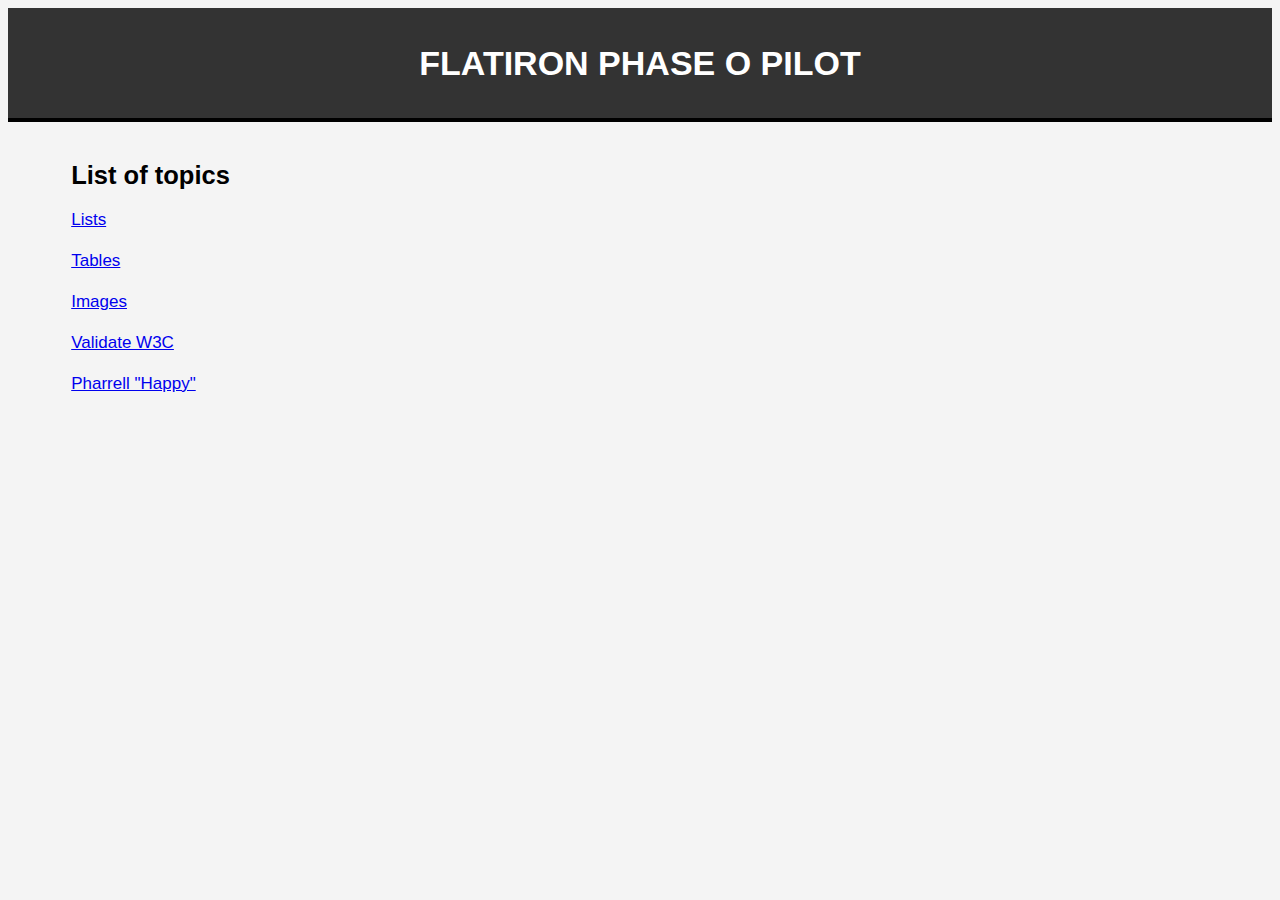
<file: index.html>
<!DOCTYPE html>
<html lang="en">
<head>
    <meta charset="UTF-8">
    <meta http-equiv="X-UA-Compatible" content="IE=edge">
    <meta name="viewport" content="width=device-width, initial-scale=1.0">
    <title>Flatiron</title>
</head>
<style>
    body{
        font-size: 17px;
        font-family: Arial, Helvetica, sans-serif;
        background: #f4f4f4;
        line-height: 1.5rem;
    }

    header{
        background: #333;
        color: #fff;
        padding: 20px;
        text-align: center;
        border-bottom: 4px #000 solid;
        margin-bottom: 10px;
    }

    #container{
        width: 90%;
        margin: auto;
        padding: 10px;
    }
</style>
<body>
    <header>
        <h1>
            FLATIRON PHASE O PILOT
        </h1>
    </header>

    <!-- working with selectors in jQuery -->
    <div id="container">

        <h2 id="heading1">
            List of topics
        </h2>
    <p><a href="./quize/my_list.html">Lists</a></p>
    <p><a href="./quize/tables.html">Tables</a></p>
    <p><a href="./quize/image.html">Images</a></p>
    <p><a href="./quize/validate.html">Validate W3C</a></p>
    <p><a href="./quize/happy.html">Pharrell "Happy"</a></p>
    </div>
    
    
</body>
</html>
</file>
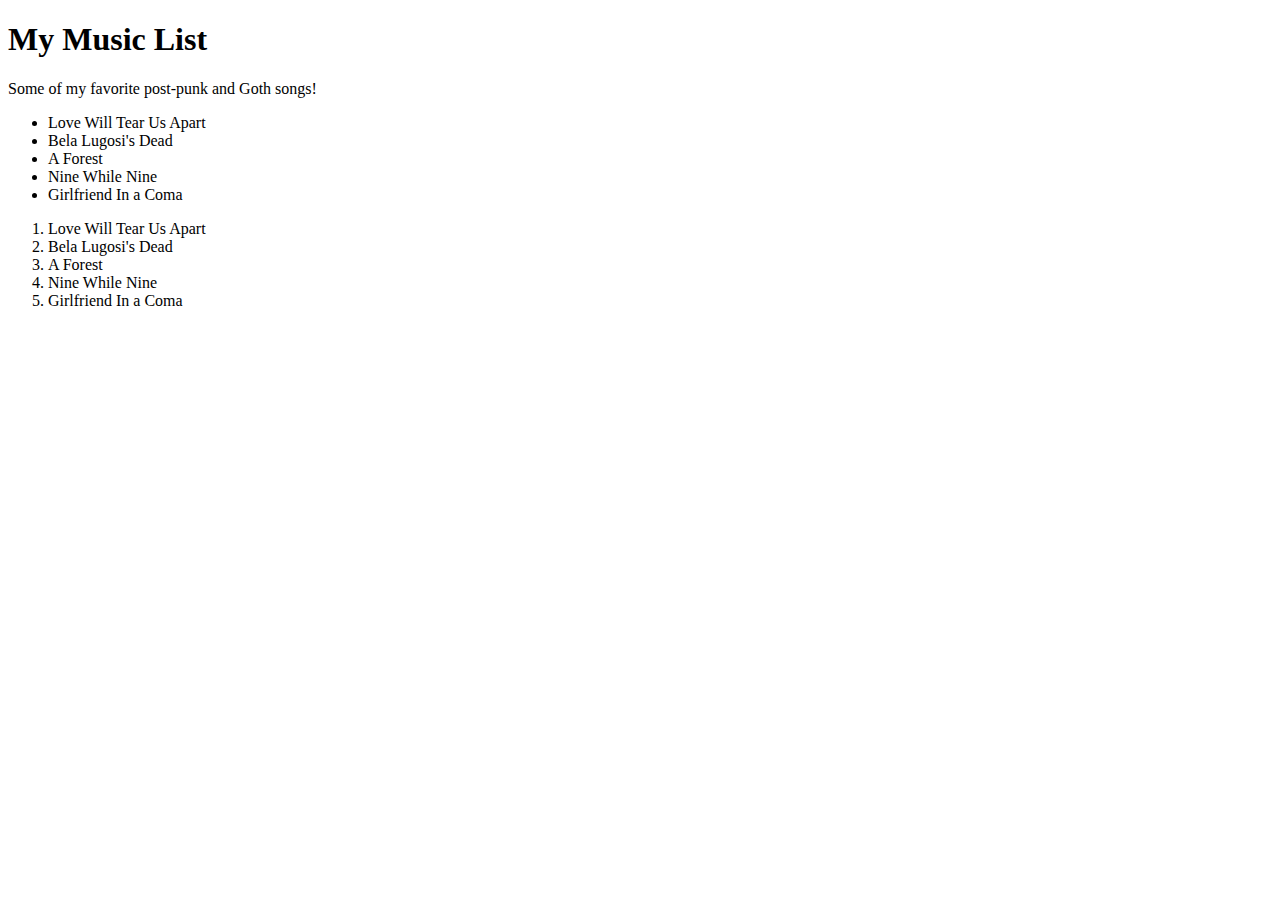
<file: lists/my_list.html>
<!DOCTYPE html>
<html lang="en">
<head>
    <meta charset="UTF-8">
    <meta http-equiv="X-UA-Compatible" content="IE=edge">
    <meta name="viewport" content="width=device-width, initial-scale=1.0">
    <title>Lists</title>
</head>
<body>
    <h1>My Music List</h1>
    <p>Some of my favorite post-punk and Goth songs!</p>
    <ul>
        <li>Love Will Tear Us Apart</li>
<li>Bela Lugosi's Dead</li>
<li>A Forest</li>
<li>Nine While Nine</li>
<li>Girlfriend In a Coma</li>
    </ul>

    <ol>
        <li>Love Will Tear Us Apart</li>
<li>Bela Lugosi's Dead</li>
<li>A Forest</li>
<li>Nine While Nine</li>
<li>Girlfriend In a Coma</li>
    </ol>
</body>
</html>
</file>
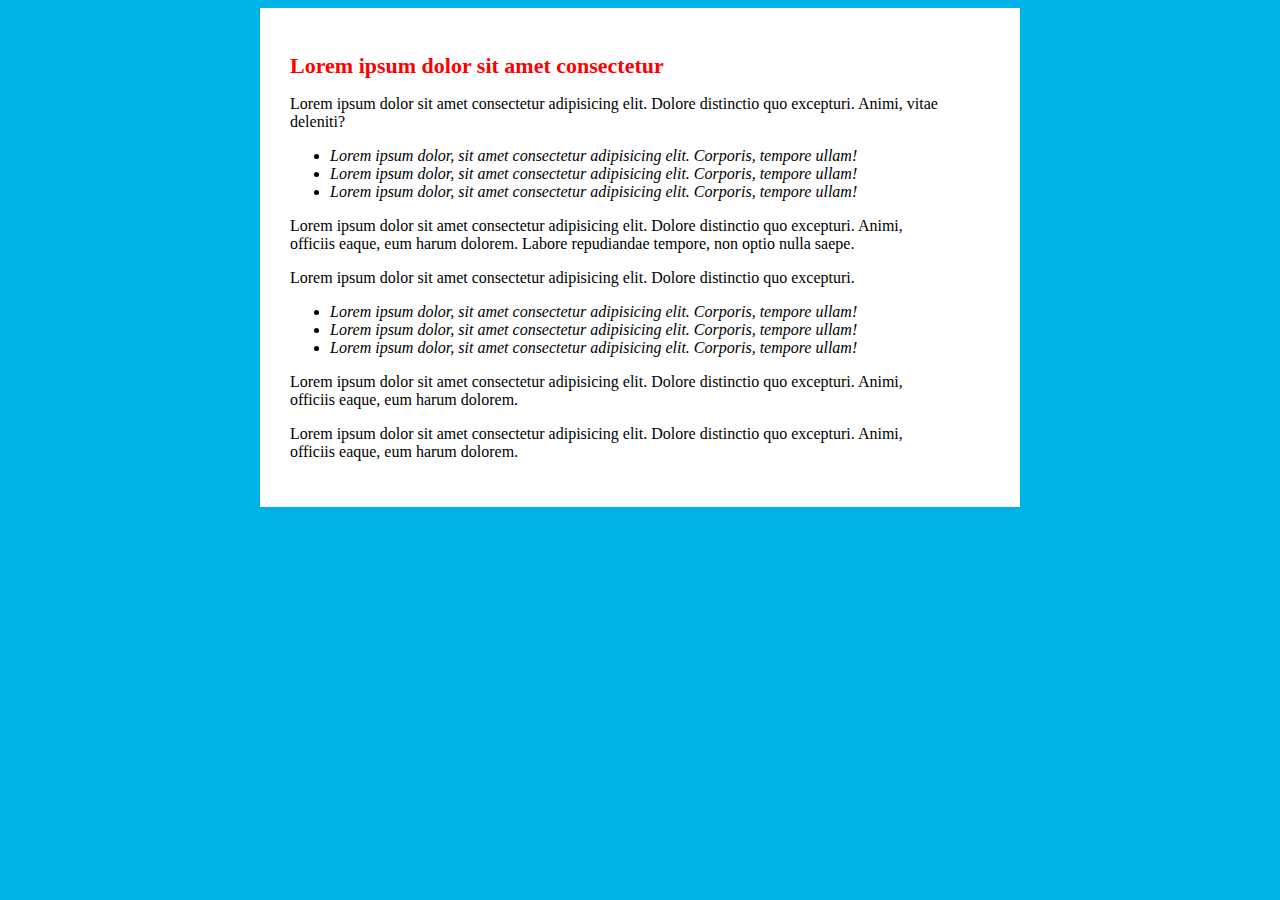
<file: quize/css_intro.html>
<!DOCTYPE html>
<html lang="en">
<head>
    <meta charset="UTF-8">
    <meta http-equiv="X-UA-Compatible" content="IE=edge">
    <meta name="viewport" content="width=device-width, initial-scale=1.0">
    <link rel="stylesheet" href="../style.css">
    <title>Style CSS</title>
</head>
<body id="intro">
    <div class="div">
        <h1 id="main-header">Lorem ipsum dolor sit amet consectetur </h1>

        <p>Lorem ipsum dolor sit amet consectetur adipisicing elit. Dolore distinctio quo excepturi. Animi, vitae deleniti?</p>

        <ul class="italic">
            <li>Lorem ipsum dolor, sit amet consectetur adipisicing elit. Corporis, tempore ullam! </li>
            <li>Lorem ipsum dolor, sit amet consectetur adipisicing elit. Corporis, tempore ullam! </li>
            <li>Lorem ipsum dolor, sit amet consectetur adipisicing elit. Corporis, tempore ullam! </li>
        </ul>

        <p>Lorem ipsum dolor sit amet consectetur adipisicing elit. Dolore distinctio quo excepturi. Animi, <br>
            officiis eaque, eum harum dolorem. Labore repudiandae tempore, non optio nulla saepe.</p>

        <p>Lorem ipsum dolor sit amet consectetur adipisicing elit. Dolore distinctio quo excepturi.</p>
        <ul class="italic">
            <li>Lorem ipsum dolor, sit amet consectetur adipisicing elit. Corporis, tempore ullam! </li>
            <li>Lorem ipsum dolor, sit amet consectetur adipisicing elit. Corporis, tempore ullam! </li>
            <li>Lorem ipsum dolor, sit amet consectetur adipisicing elit. Corporis, tempore ullam! </li>
        </ul>

        <p>Lorem ipsum dolor sit amet consectetur adipisicing elit. Dolore distinctio quo excepturi. Animi, <br>
            officiis eaque, eum harum dolorem.</p>
        
        <p>Lorem ipsum dolor sit amet consectetur adipisicing elit. Dolore distinctio quo excepturi. Animi, <br>
            officiis eaque, eum harum dolorem.</p>
    </div>
</body>
</html>
</file>
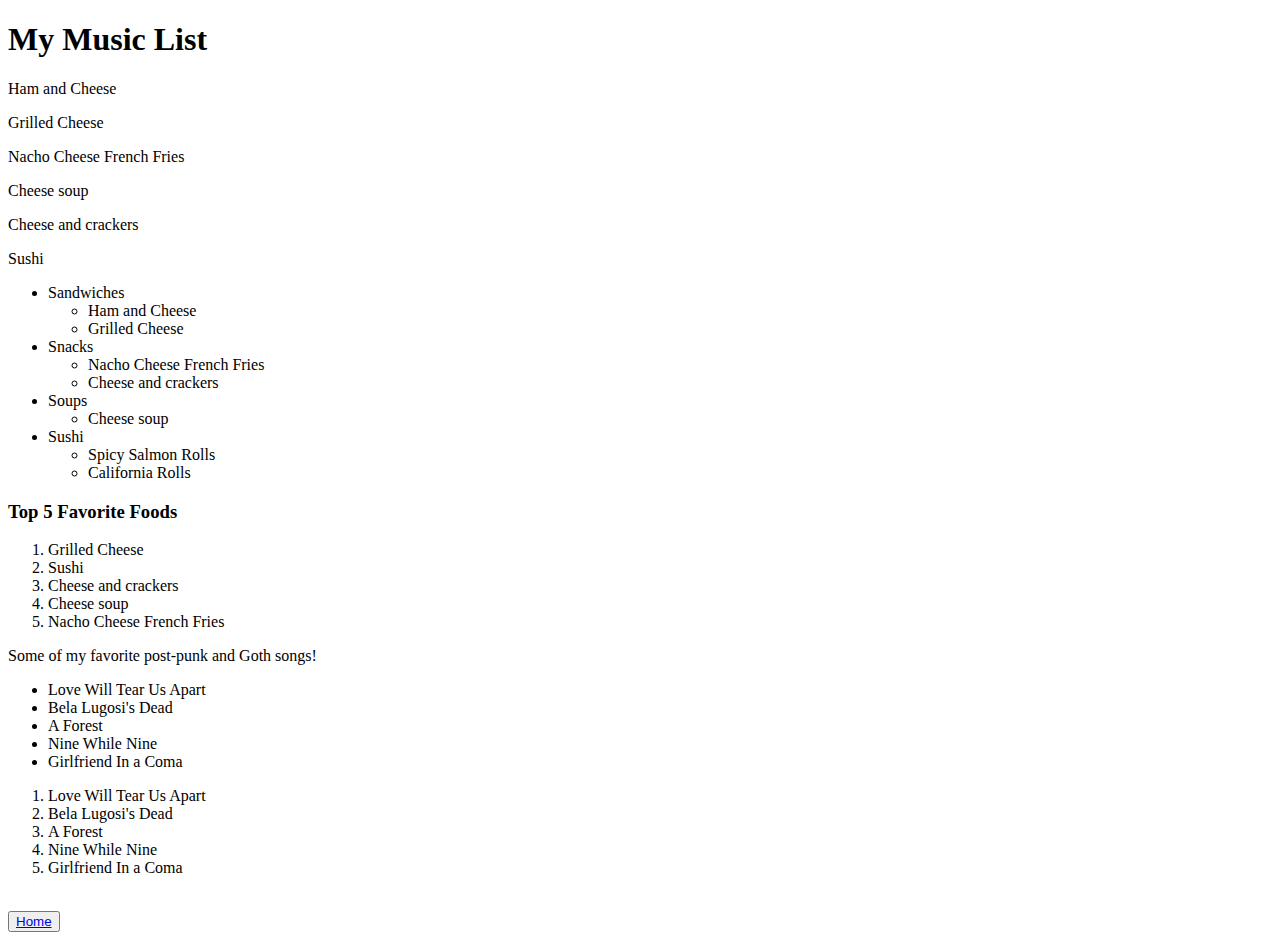
<file: quize/my_list.html>
<!DOCTYPE html>
<html lang="en">
	<head>
		<meta charset="UTF-8" />
		<meta http-equiv="X-UA-Compatible" content="IE=edge" />
		<meta name="viewport" content="width=device-width, initial-scale=1.0" />
		<title>Lists</title>
	</head>
	<body>
		<h1>My Music List</h1>
		<p>Ham and Cheese</p>
		<p>Grilled Cheese</p>
		<p>Nacho Cheese French Fries</p>
		<p>Cheese soup</p>
		<p>Cheese and crackers</p>
		<p>Sushi</p>
		<ul>
			<li>
				Sandwiches
				<ul>
					<li>Ham and Cheese</li>
					<li>Grilled Cheese</li>
				</ul>
			</li>
			<li>
				Snacks
				<ul>
					<li>Nacho Cheese French Fries</li>
					<li>Cheese and crackers</li>
				</ul>
			</li>
			<li>
				Soups
				<ul>
					<li>Cheese soup</li>
				</ul>
			</li>
			<li>
				Sushi
				<ul>
					<li>Spicy Salmon Rolls</li>
					<li>California Rolls</li>
				</ul>
			</li>
		</ul>
		<h3>Top 5 Favorite Foods</h3>
		<ol>
			<li>Grilled Cheese</li>
			<li>Sushi</li>
			<li>Cheese and crackers</li>
			<li>Cheese soup</li>
			<li>Nacho Cheese French Fries</li>
		</ol>
		<p>Some of my favorite post-punk and Goth songs!</p>
		<ul>
			<li>Love Will Tear Us Apart</li>
			<li>Bela Lugosi's Dead</li>
			<li>A Forest</li>
			<li>Nine While Nine</li>
			<li>Girlfriend In a Coma</li>
		</ul>

		<ol>
			<li>Love Will Tear Us Apart</li>
			<li>Bela Lugosi's Dead</li>
			<li>A Forest</li>
			<li>Nine While Nine</li>
			<li>Girlfriend In a Coma</li>
		</ol>
		<br />
		<button><a href="/">Home</a></button>
	</body>
</html>
</file>
<file: style.css>
sup{
    color: navy;
}

#table{
    font-family: Arial, Helvetica, sans-serif;
    border-collapse: collapse;
    width: 70%;
}

#table td, #table th{
    border: 2px solid rgb(165, 163, 163);
}

#table th{
    background: rgb(218, 213, 213);
    text-align: center;
    padding: 11px;
}

#table td:nth-child(1){
    background-color: rgba(0, 255, 255, 0.226);
    color: navy;
    font-size: 16px;
    font-weight: bold;
    padding: 16px 11px 17px;
    font-style: italic;
}

#table td:nth-child(2){
    text-align: left;
    padding: 10px 11px 17px;
    /* display: inline-block; */
    vertical-align: middle;
    color: navy;
    font-size: 16px;
    font-weight: bold;
}

#table td:nth-child(3){
    text-align: center;
    color: black;
    font-size: 16px;
    font-weight: bold;
}

#intro{
    background: #00b3e6;
}

.div{
    width: 700px;
    margin: auto;
    font-family: Helvetica Neue;
    background-color: white;
    padding: 30px;
}

#main-header{
    font-size: 22px;
    color: red;
}

.italic li{
    font-style: italic;
}
</file>
